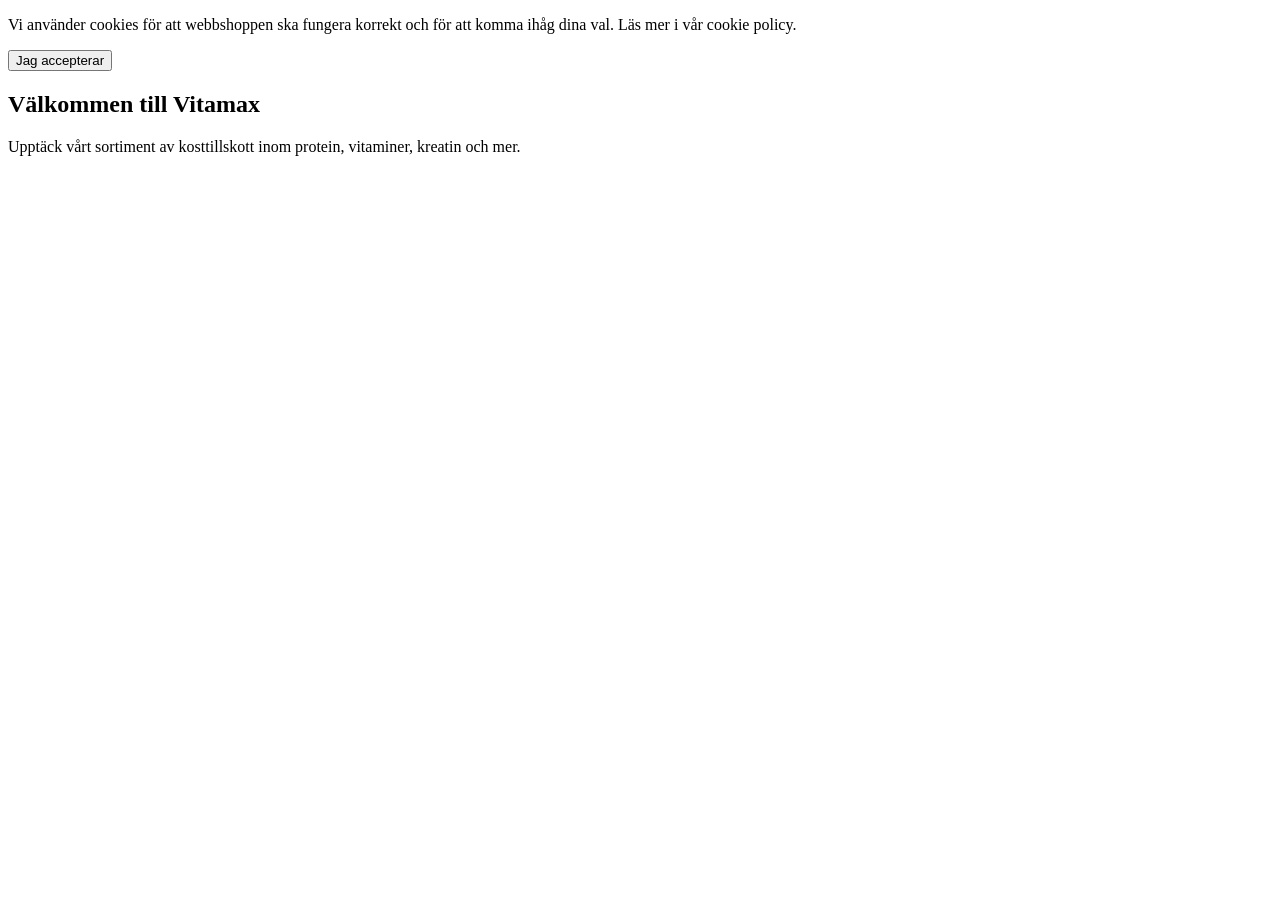
<file: src/main/resources/templates/index.html>
<!DOCTYPE html>
<html xmlns:th="http://www.thymeleaf.org">
<head>
    <title>Start</title>
    <link rel="stylesheet" th:href="@{/css/style.css}">
</head>
<body>

<div th:replace="fragments/header :: header"></div>

<div id="cookie-banner" class="cookie-banner hidden">
    <div class="cookie-banner-content">
        <p>
            Vi använder cookies för att webbshoppen ska fungera korrekt och för att komma ihåg dina val.
            Läs mer i vår
            <a th:href="@{/cookie-policy}">cookie policy</a>.
        </p>
        <button id="accept-cookies" class="btn">Jag accepterar</button>
    </div>
</div>

<main>
    <h2>Välkommen till Vitamax</h2>
    <p>Upptäck vårt sortiment av kosttillskott inom protein, vitaminer, kreatin och mer.</p>
</main>

<div th:replace="fragments/footer :: footer"></div>

<script th:src="@{/js/cookie-consent.js}"></script>

</body>
</html>
</file>
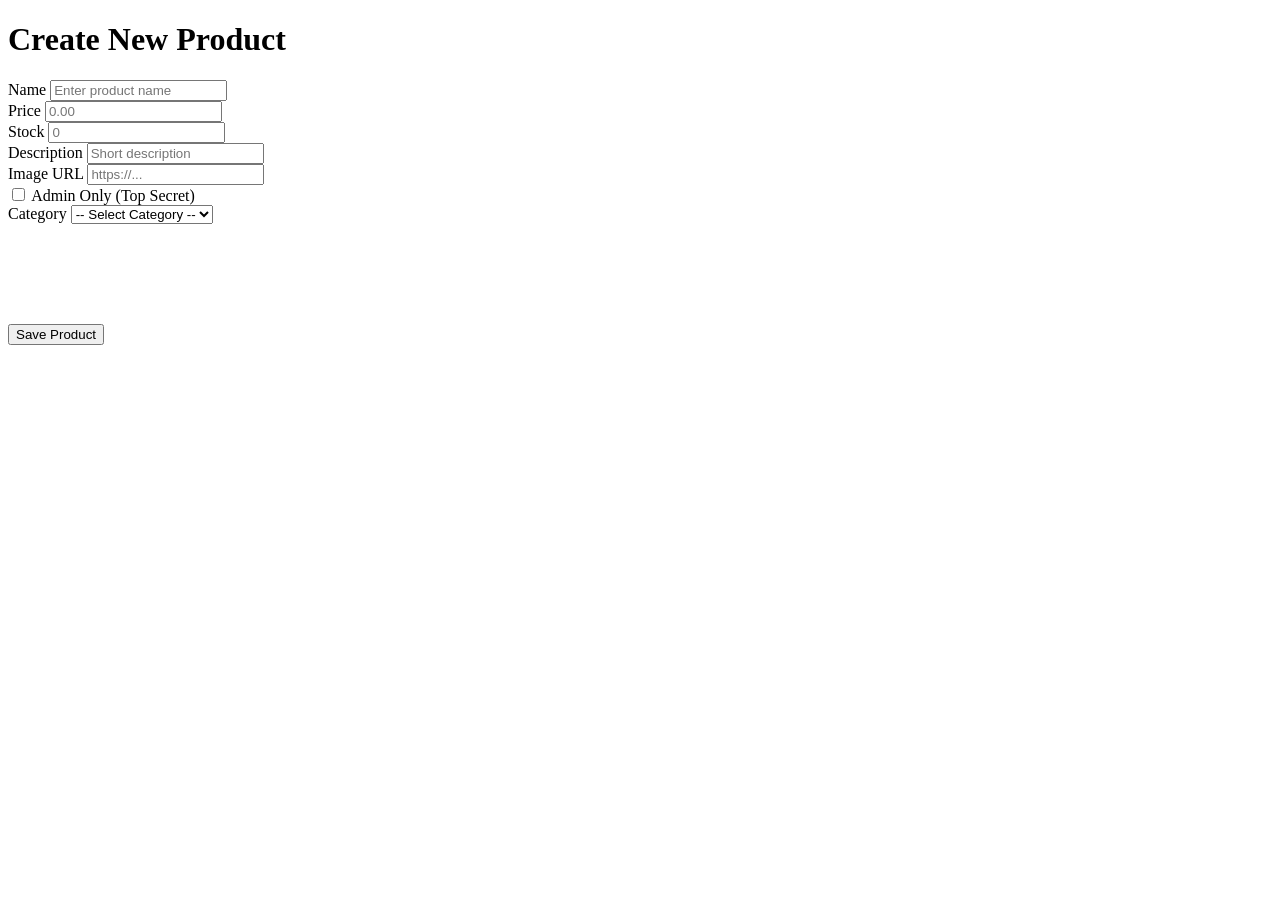
<file: src/main/resources/templates/admin.html>
<!DOCTYPE html>
<html xmlns:th="http://www.thymeleaf.org">
<head>
    <meta charset="UTF-8">
    <title>Create Product</title>
    <link rel="stylesheet" th:href="@{/css/style.css}">
</head>

<body class="product-form-page">

<div th:replace="fragments/header :: header"></div>

<div class="container">

    <h1>Create New Product</h1>

    <form th:action="@{/products}" th:object="${product}" method="post">

        <!-- CSRF -->
        <input type="hidden"
               th:name="${_csrf.parameterName}"
               th:value="${_csrf.token}"/>

        <div class="form-group">
            <label>Name</label>
            <input type="text" th:field="*{name}" placeholder="Enter product name"/>
        </div>

        <div class="form-group">
            <label>Price</label>
            <input type="number" step="0.01" th:field="*{price}" placeholder="0.00"/>
        </div>

        <div class="form-group">
            <label>Stock</label>
            <input type="number" th:field="*{stock}" placeholder="0"/>
        </div>

        <div class="form-group">
            <label>Description</label>
            <input type="text" th:field="*{description}" placeholder="Short description"/>
        </div>

        <div class="form-group">
            <label>Image URL</label>
            <input type="text" th:field="*{imageUrl}" placeholder="https://..."/>
        </div>

        <div class="form-group checkbox-group">
            <input type="checkbox" th:field="*{adminOnly}"/>
            <label>Admin Only (Top Secret)</label>
        </div>

        <div class="form-group">
            <label>Category</label>
            <select th:field="*{category.id}">
                <option value="">-- Select Category --</option>
                <option th:each="cat : ${categories}"
                        th:value="${cat.id}"
                        th:text="${cat.name}">
                </option>
            </select>
        </div>

        <div style="margin-top: 100px;">
            <button type="submit">Save Product</button>
        </div>

    </form>

</div>

<div th:replace="fragments/footer :: footer"></div>

</body>
</html>
</file>
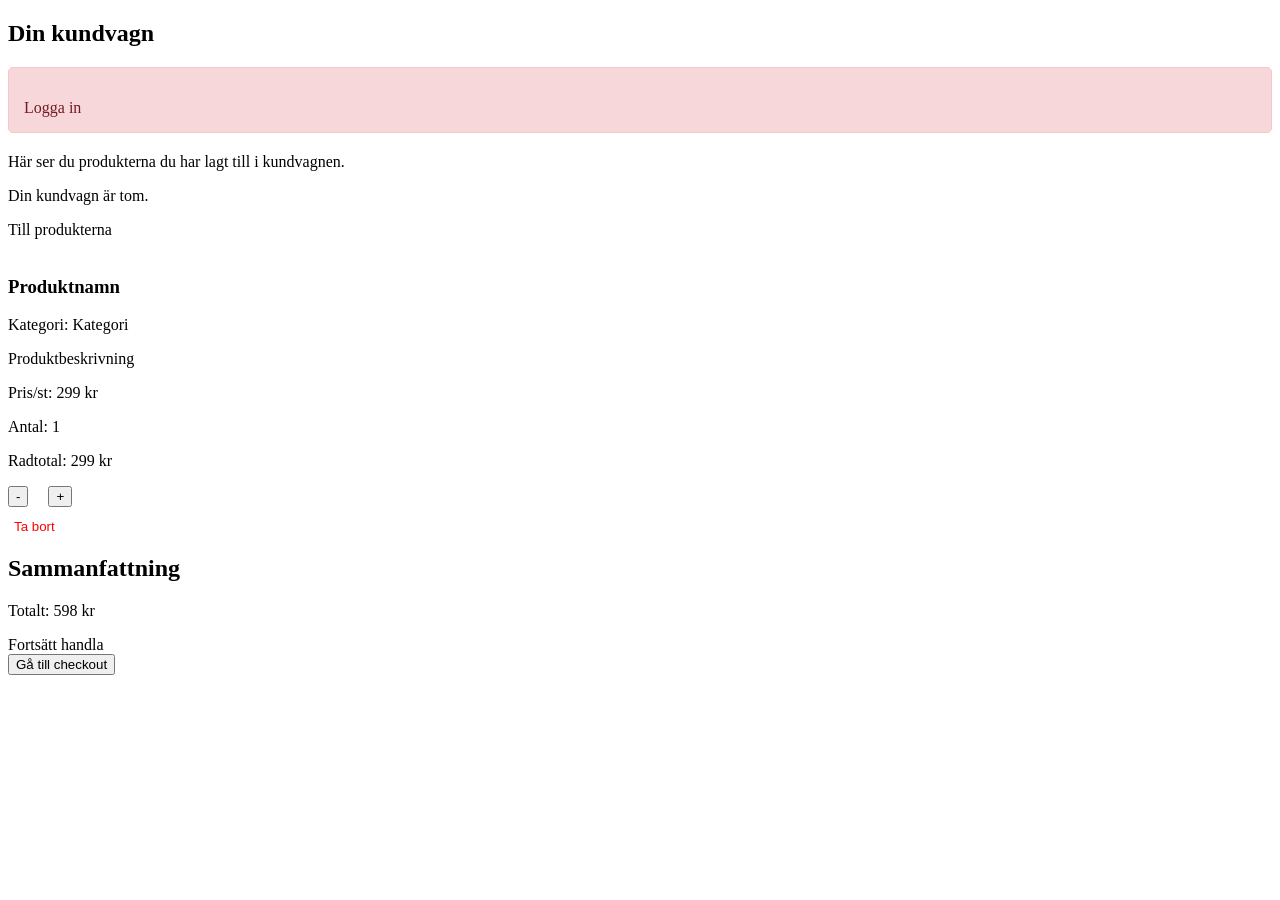
<file: src/main/resources/templates/cart.html>
<!DOCTYPE html>
<html xmlns:th="http://www.thymeleaf.org">
<head>
    <title>Kundvagn</title>
    <link rel="stylesheet" th:href="@{/css/style.css}">
</head>
<body>

<div th:replace="fragments/header :: header"></div>

<main class="cart-container">
    <section class="page-intro">
        <h1>Din kundvagn</h1>


        <div th:if="${loginRequired}"
             style="color: #721c24; background-color: #f8d7da; border: 1px solid #f5c6cb; padding: 15px; border-radius: 5px; margin-bottom: 20px;">
            <p th:text="${loginRequired}"></p>
            <a th:href="@{/login}" class="btn">Logga in</a>
        </div>


        <p>Här ser du produkterna du har lagt till i kundvagnen.</p>
    </section>

    <!-- Om kundvagnen är tom -->
    <section th:if="${#lists.isEmpty(cart.items)}" class="empty-cart">
        <p>Din kundvagn är tom.</p>
        <a th:href="@{/products}" class="btn">Till produkterna</a>
    </section>

    <!-- Om kundvagnen innehåller produkter -->
    <section th:if="${not #lists.isEmpty(cart.items)}" class="cart-content">

        <div class="cart-list">
            <div class="cart-item" th:each="item : ${cart.items}">
                <div class="cart-item-left">
                    <img th:if="${item.product.imageUrl != null and !#strings.isEmpty(item.product.imageUrl)}"
                         th:src="${item.product.imageUrl}"
                         th:alt="${item.product.name}"
                         class="cart-image">

                    <div class="cart-item-info">
                        <h3 th:text="${item.product.name}">Produktnamn</h3>
                        <p>
                            Kategori:
                            <span th:text="${item.product.category != null ? item.product.category.name : 'Ingen kategori'}">Kategori</span>
                        </p>
                        <p th:if="${item.product.description != null and !#strings.isEmpty(item.product.description)}"
                           th:text="${item.product.description}">
                            Produktbeskrivning
                        </p>
                    </div>
                </div>

                <div class="cart-item-right">
                    <p>Pris/st: <span th:text="${item.product.price} + ' kr'">299 kr</span></p>
                    <p>Antal: <span th:text="${item.quantity}">1</span></p>
                    <p class="line-total">
                        Radtotal: <span th:text="${item.totalPrice} + ' kr'">299 kr</span>
                    </p>
                </div>


                <div style="display: flex; gap: 10px; margin: 10px 0;">
                    <form th:action="@{/cart/update}" method="post">
                        <input type="hidden" name="id" th:value="${item.product.id}">
                        <input type="hidden" name="amount" value="-1">
                        <button type="submit">-</button>
                    </form>
                    <strong th:text="${item.quantity}"></strong>
                    <form th:action="@{/cart/update}" method="post">
                        <input type="hidden" name="id" th:value="${item.product.id}">
                        <input type="hidden" name="amount" value="1">
                        <button type="submit">+</button>
                    </form>
                </div>

                <form th:action="@{/cart/remove}" method="post">
                    <input type="hidden" name="id" th:value="${item.product.id}">
                    <button type="submit" style="color: red; background: none; border: none; cursor: pointer;">Ta bort
                    </button>
                </form>


            </div>
        </div>

        <div class="cart-summary">
            <h2>Sammanfattning</h2>
            <p class="cart-total">
                Totalt: <span th:text="${cart.totalCartPrice} + ' kr'">598 kr</span>
            </p>

            <div class="cart-actions">
                <a th:href="@{/products}" class="btn">Fortsätt handla</a>

                <form th:action="@{/checkout}" method="post">
                    <button type="submit" class="btn">Gå till checkout</button>
                </form>
            </div>
        </div>

    </section>
</main>

<div th:replace="fragments/footer :: footer"></div>

</body>
</html>
</file>
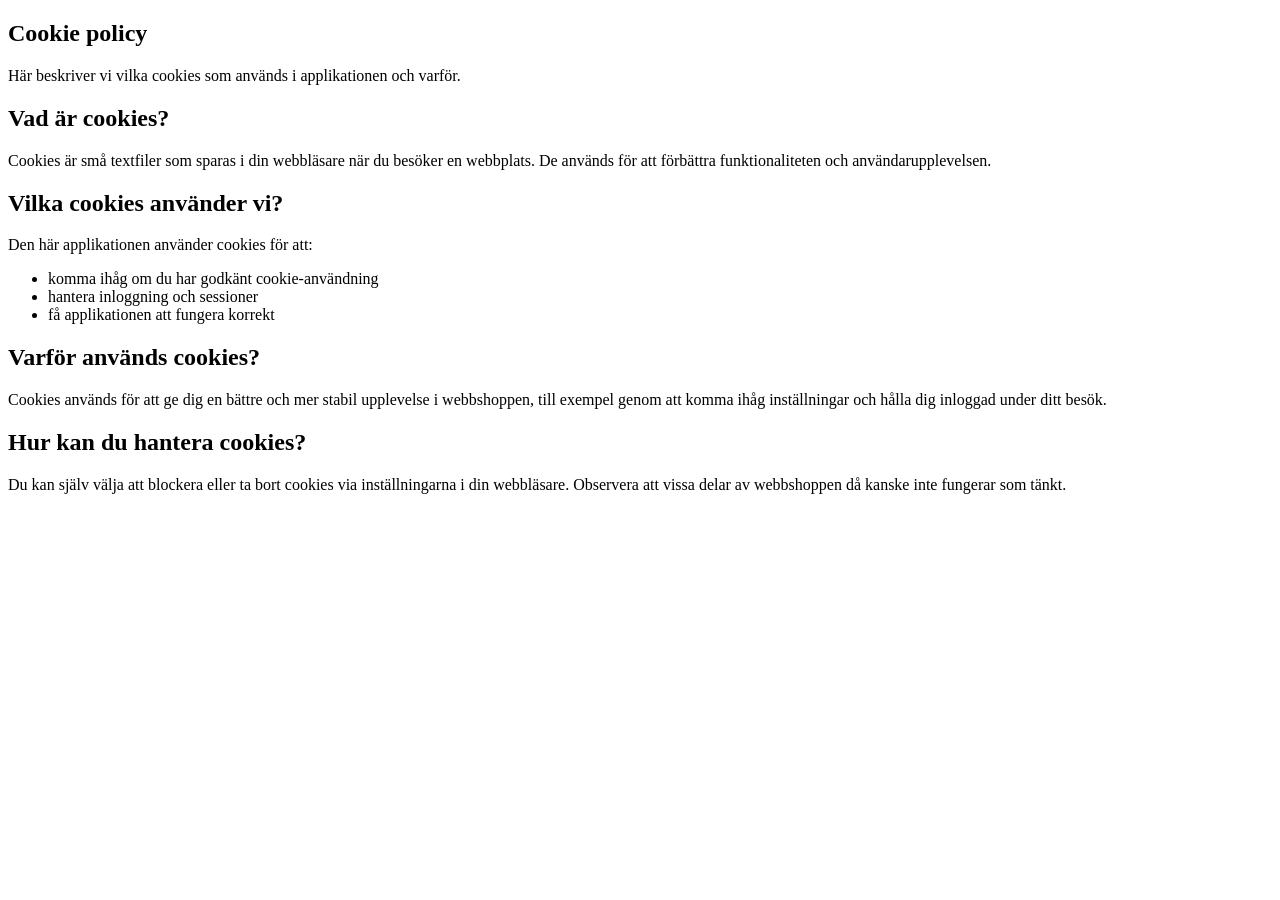
<file: src/main/resources/templates/cookie-policy.html>
<!DOCTYPE html>
<html xmlns:th="http://www.thymeleaf.org">
<head>
    <title>Cookie policy</title>
    <link rel="stylesheet" th:href="@{/css/style.css}">
</head>
<body>

<div th:replace="fragments/header :: header"></div>

<main class="policy-container">

    <section class="page-intro">
        <h1>Cookie policy</h1>
        <p>Här beskriver vi vilka cookies som används i applikationen och varför.</p>
    </section>

    <section class="policy-card">

        <h2>Vad är cookies?</h2>
        <p>
            Cookies är små textfiler som sparas i din webbläsare när du besöker en webbplats.
            De används för att förbättra funktionaliteten och användarupplevelsen.
        </p>

        <h2>Vilka cookies använder vi?</h2>
        <p>
            Den här applikationen använder cookies för att:
        </p>
        <ul>
            <li>komma ihåg om du har godkänt cookie-användning</li>
            <li>hantera inloggning och sessioner</li>
            <li>få applikationen att fungera korrekt</li>
        </ul>

        <h2>Varför används cookies?</h2>
        <p>
            Cookies används för att ge dig en bättre och mer stabil upplevelse i webbshoppen,
            till exempel genom att komma ihåg inställningar och hålla dig inloggad under ditt besök.
        </p>

        <h2>Hur kan du hantera cookies?</h2>
        <p>
            Du kan själv välja att blockera eller ta bort cookies via inställningarna i din webbläsare.
            Observera att vissa delar av webbshoppen då kanske inte fungerar som tänkt.
        </p>

    </section>

</main>

<div th:replace="fragments/footer :: footer"></div>

</body>
</html>
</file>
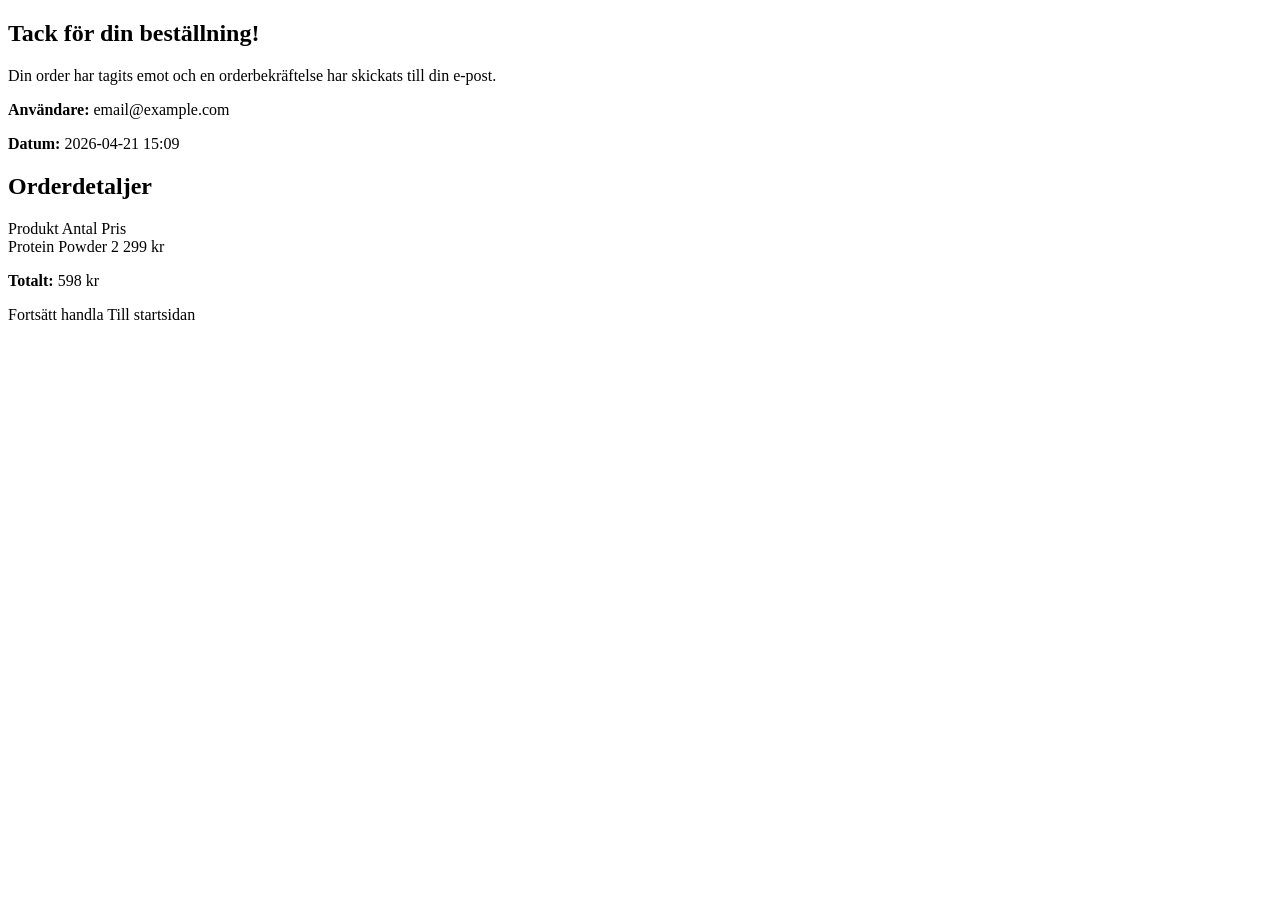
<file: src/main/resources/templates/order-confirmation.html>
<!DOCTYPE html>
<html xmlns:th="http://www.thymeleaf.org">
<head>
    <title>Orderbekräftelse</title>
    <link rel="stylesheet" th:href="@{/css/style.css}">
</head>
<body>

<div th:replace="fragments/header :: header"></div>

<main class="confirmation-container">
    <section class="page-intro">
        <h1>Tack för din beställning!</h1>
        <p>Din order har tagits emot och en orderbekräftelse har skickats till din e-post.</p>
    </section>

    <section class="confirmation-card">

        <div class="confirmation-meta">
            <p>
                <strong>Användare:</strong>
                <span th:text="${order.userEmail}">email@example.com</span>
            </p>
            <p>
                <strong>Datum:</strong>
                <span th:text="${#temporals.format(order.orderDate, 'yyyy-MM-dd HH:mm')}">2026-04-21 15:09</span>
            </p>
        </div>

        <div class="confirmation-items">
            <h2>Orderdetaljer</h2>

            <div class="confirmation-item header-row">
                <span>Produkt</span>
                <span>Antal</span>
                <span>Pris</span>
            </div>

            <div class="confirmation-item" th:each="item : ${order.items}">
                <span th:text="${item.product.name}">Protein Powder</span>
                <span th:text="${item.quantity}">2</span>
                <span th:text="${item.priceAtPurchase} + ' kr'">299 kr</span>
            </div>
        </div>

        <div class="confirmation-total">
            <p>
                <strong>Totalt:</strong>
                <span th:text="${order.totalAmount} + ' kr'">598 kr</span>
            </p>
        </div>

        <div class="confirmation-actions">
            <a th:href="@{/products}" class="btn">Fortsätt handla</a>
            <a th:href="@{/}" class="btn">Till startsidan</a>
        </div>

    </section>
</main>

<div th:replace="fragments/footer :: footer"></div>

</body>
</html>
</file>
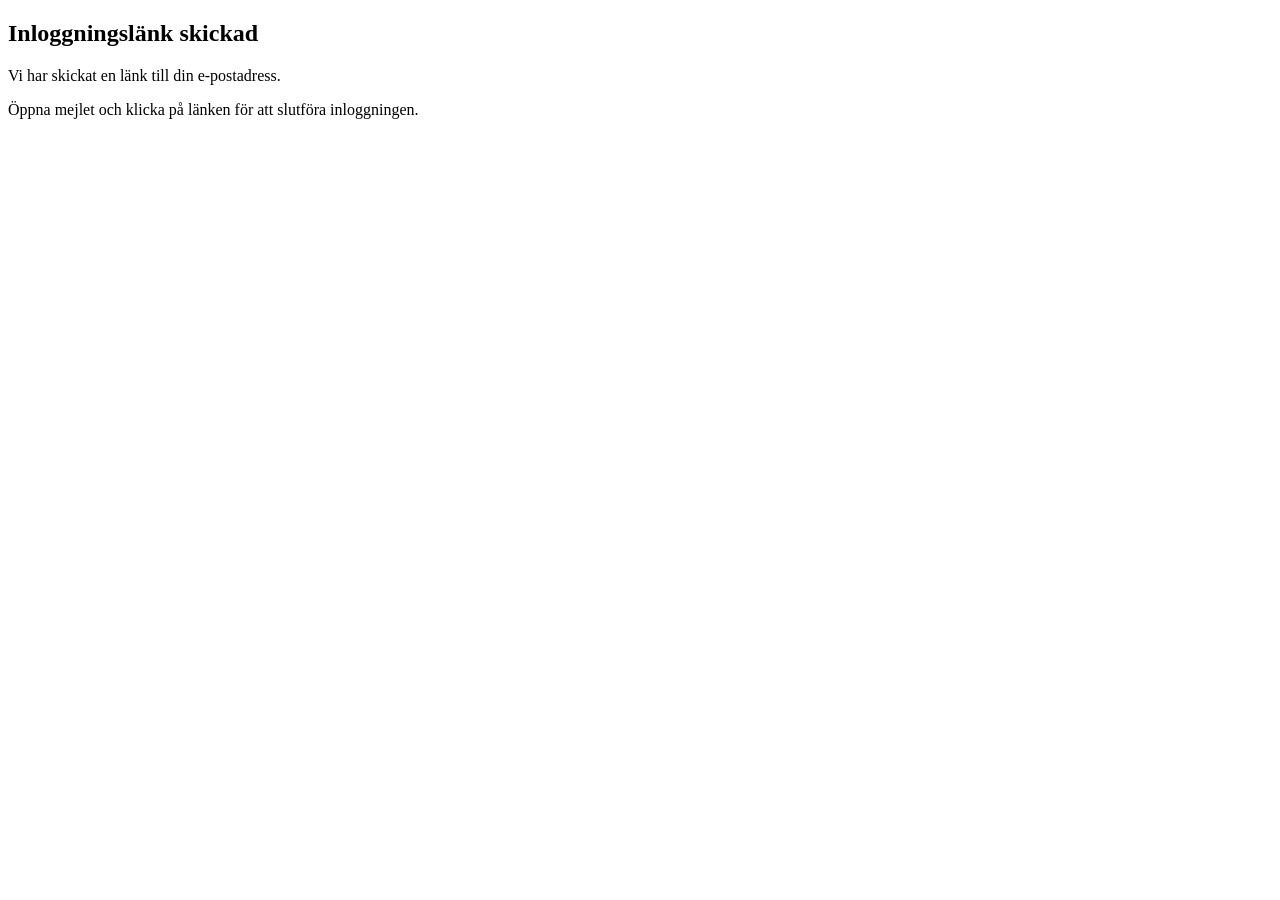
<file: src/main/resources/templates/ott-sent.html>
<!DOCTYPE html>
<html xmlns:th="http://www.thymeleaf.org" lang="sv">
<head>
    <meta charset="UTF-8">
    <title>Token skickad</title>
    <link rel="stylesheet" th:href="@{/css/style.css}">
</head>
<body>

<div th:replace="~{fragments/header :: header}"></div>

<main>
    <h2>Inloggningslänk skickad</h2>
    <p>Vi har skickat en länk till din e-postadress.</p>
    <p>Öppna mejlet och klicka på länken för att slutföra inloggningen.</p>
</main>

<div th:replace="~{fragments/footer :: footer}"></div>

</body>
</html>
</file>
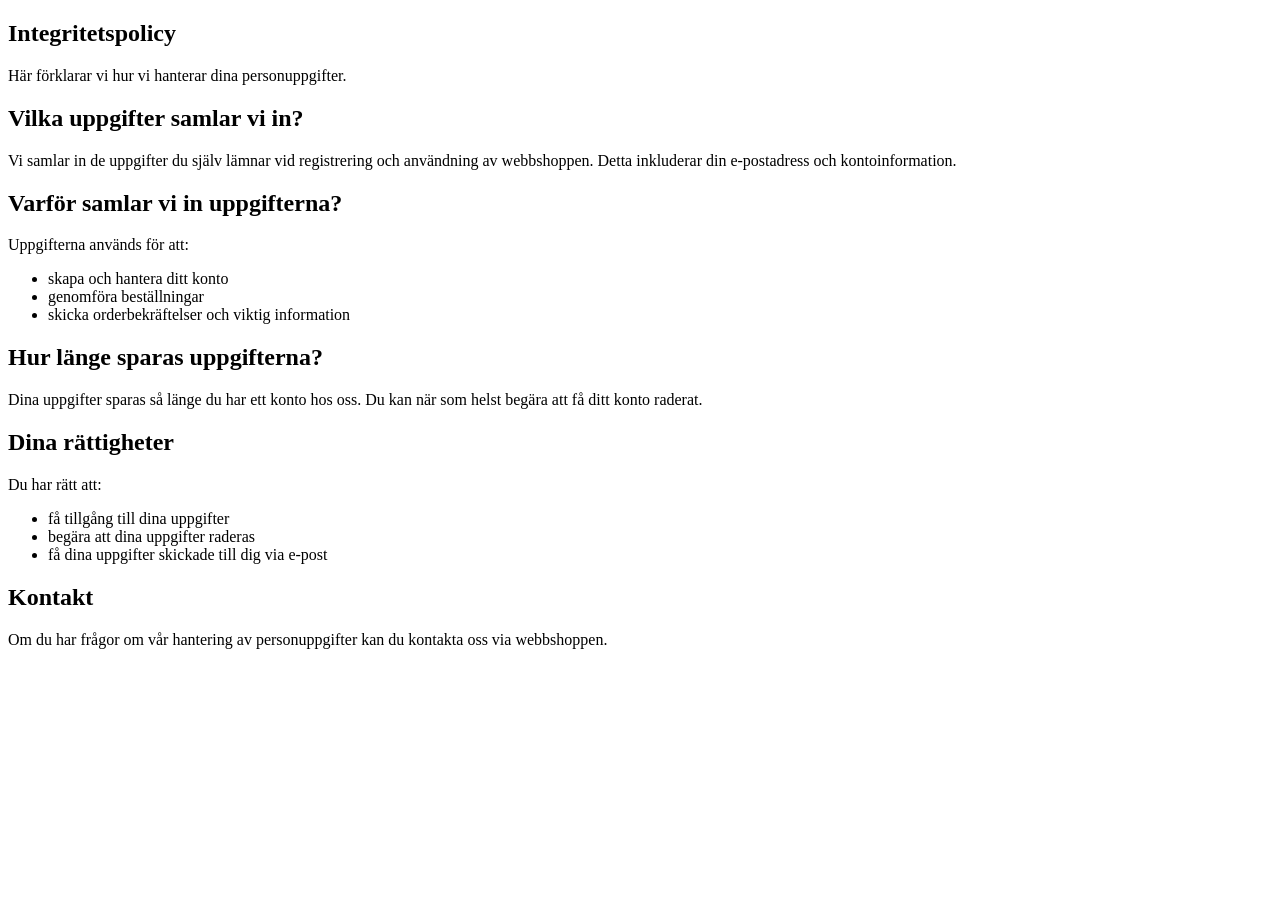
<file: src/main/resources/templates/privacy-policy.html>
<!DOCTYPE html>
<html xmlns:th="http://www.thymeleaf.org">
<head>
    <title>Integritetspolicy</title>
    <link rel="stylesheet" th:href="@{/css/style.css}">
</head>
<body>

<div th:replace="fragments/header :: header"></div>

<main class="policy-container">

    <section class="page-intro">
        <h1>Integritetspolicy</h1>
        <p>Här förklarar vi hur vi hanterar dina personuppgifter.</p>
    </section>

    <section class="policy-card">

        <h2>Vilka uppgifter samlar vi in?</h2>
        <p>
            Vi samlar in de uppgifter du själv lämnar vid registrering och användning av webbshoppen.
            Detta inkluderar din e-postadress och kontoinformation.
        </p>

        <h2>Varför samlar vi in uppgifterna?</h2>
        <p>
            Uppgifterna används för att:
        </p>
        <ul>
            <li>skapa och hantera ditt konto</li>
            <li>genomföra beställningar</li>
            <li>skicka orderbekräftelser och viktig information</li>
        </ul>

        <h2>Hur länge sparas uppgifterna?</h2>
        <p>
            Dina uppgifter sparas så länge du har ett konto hos oss.
            Du kan när som helst begära att få ditt konto raderat.
        </p>

        <h2>Dina rättigheter</h2>
        <p>
            Du har rätt att:
        </p>
        <ul>
            <li>få tillgång till dina uppgifter</li>
            <li>begära att dina uppgifter raderas</li>
            <li>få dina uppgifter skickade till dig via e-post</li>
        </ul>

        <h2>Kontakt</h2>
        <p>
            Om du har frågor om vår hantering av personuppgifter kan du kontakta oss via webbshoppen.
        </p>

    </section>

</main>

<div th:replace="fragments/footer :: footer"></div>

</body>
</html>
</file>
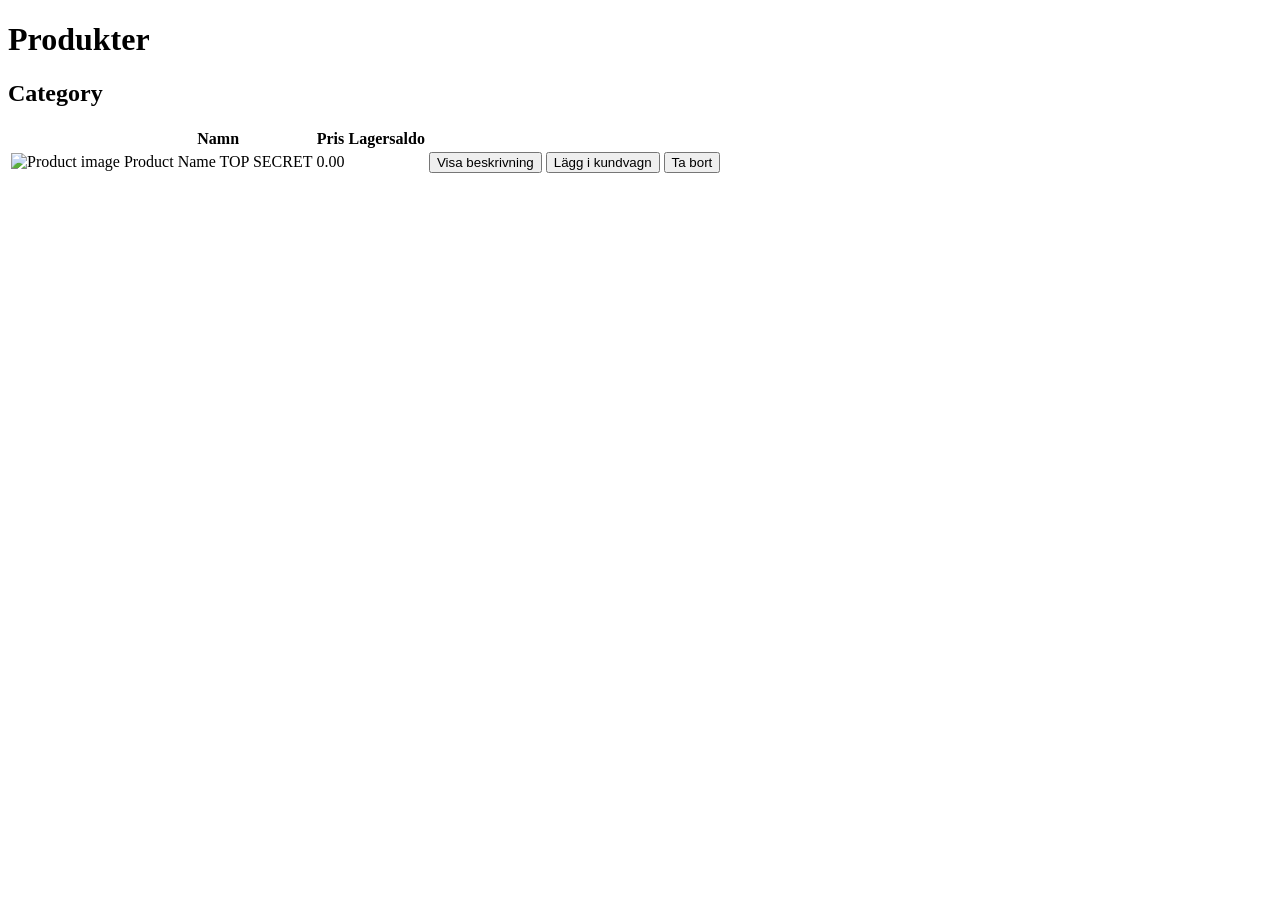
<file: src/main/resources/templates/products.html>
<!DOCTYPE html>
<html xmlns:th="http://www.thymeleaf.org"
      xmlns:sec="http://www.thymeleaf.org/extras/spring-security">
<head>
    <meta charset="UTF-8"/>
    <title>Products</title>
    <link rel="stylesheet" th:href="@{/css/style.css}">
</head>

<body class="products-page">

<div th:replace="fragments/header :: header"></div>

<h1>Produkter</h1>

<!-- Loop categories -->
<div th:each="entry : ${products}">

    <!-- Category name -->
    <h2 th:text="${entry.key.name}">Category</h2>

    <table>
        <thead>
        <tr>
            <th></th>
            <th>Namn</th>
            <th>Pris</th>
            <th>Lagersaldo</th>
            <th></th>

            <!-- Admin only -->
            <th sec:authorize="hasRole('ROLE_ADMIN')"></th>
        </tr>
        </thead>

        <tbody>
        <!-- Loop products -->
        <tr th:each="product : ${entry.value}">

            <!-- Image -->
            <td>
                <img th:src="${product.imageUrl}"
                     alt="Product image"
                     width="80"
                     height="80"/>
            </td>

            <!-- Name + SECRET badge -->
            <td>
                <span th:text="${product.name}">Product Name</span>

                <!-- TOP SECRET label -->
                <span class="secret-badge"
                      sec:authorize="hasRole('ROLE_ADMIN')"
                      th:if="${product.adminOnly}">
            TOP SECRET
        </span>
            </td>

            <!-- Price -->
            <td th:text="${product.price.intValue()} + ' kr'">0.00</td>

            <!-- Stock -->
            <td th:text="${product.stock}"
                th:classappend="${product.stock < 5} ? 'low-stock' : ''">
            </td>

            <!-- Description -->
            <td>
                <button type="button" onclick="toggleDescription(this)">
                    Visa beskrivning
                </button>

                <div class="description"
                     th:text="${product.description ?: 'No description available'}">
                </div>
            </td>


            <td>
                <form th:action="@{/cart/add/{id}(id=${product.id})}" method="get" style="display:inline;">
                    <button type="submit" class="product-btn" onclick="localStorage.setItem('showToast', 'true')"> Lägg
                        i kundvagn
                    </button>
                </form>
            </td>


            <!-- Admin actions -->
            <td sec:authorize="hasRole('ROLE_ADMIN')">
                <!--<a th:href="@{'/admin/products/edit/' + ${product.id}}">Edit</a>-->

                <form th:action="@{'/products/' + ${product.id}}" method="post">
                    <input type="hidden" name="_method" value="delete"/>
                    <button type="submit"
                            onclick="return confirm('Delete product?')">
                        Ta bort
                    </button>
                </form>
            </td>

        </tr>
        </tbody>
    </table>

</div>

<!-- JS for toggle -->
<script>
    function toggleDescription(button) {
        const desc = button.nextElementSibling;

        if (desc.style.display === "none" || desc.style.display === "") {
            desc.style.display = "block";
            button.innerText = "Dölj beskrivning";
        } else {
            desc.style.display = "none";
            button.innerText = "Visa beskrivning";
        }
    }
</script>

<div th:replace="fragments/footer :: footer"></div>


<script>
    if (localStorage.getItem('showToast')) {
        const t = document.createElement("div");
        t.innerText = "Tillagd i kundvagn! 🛒";
        Object.assign(t.style, {
            position: "fixed",
            bottom: "20px",
            right: "20px",
            padding: "15px",
            background: "#333",
            color: "#fff",
            borderRadius: "5px",
            zIndex: "1000"
        });
        document.body.appendChild(t);

        localStorage.removeItem('showToast');
        setTimeout(() => t.remove(), 2000); // Försvinner efter 2 sekunder
    }
</script>

</body>
</html>
</file>
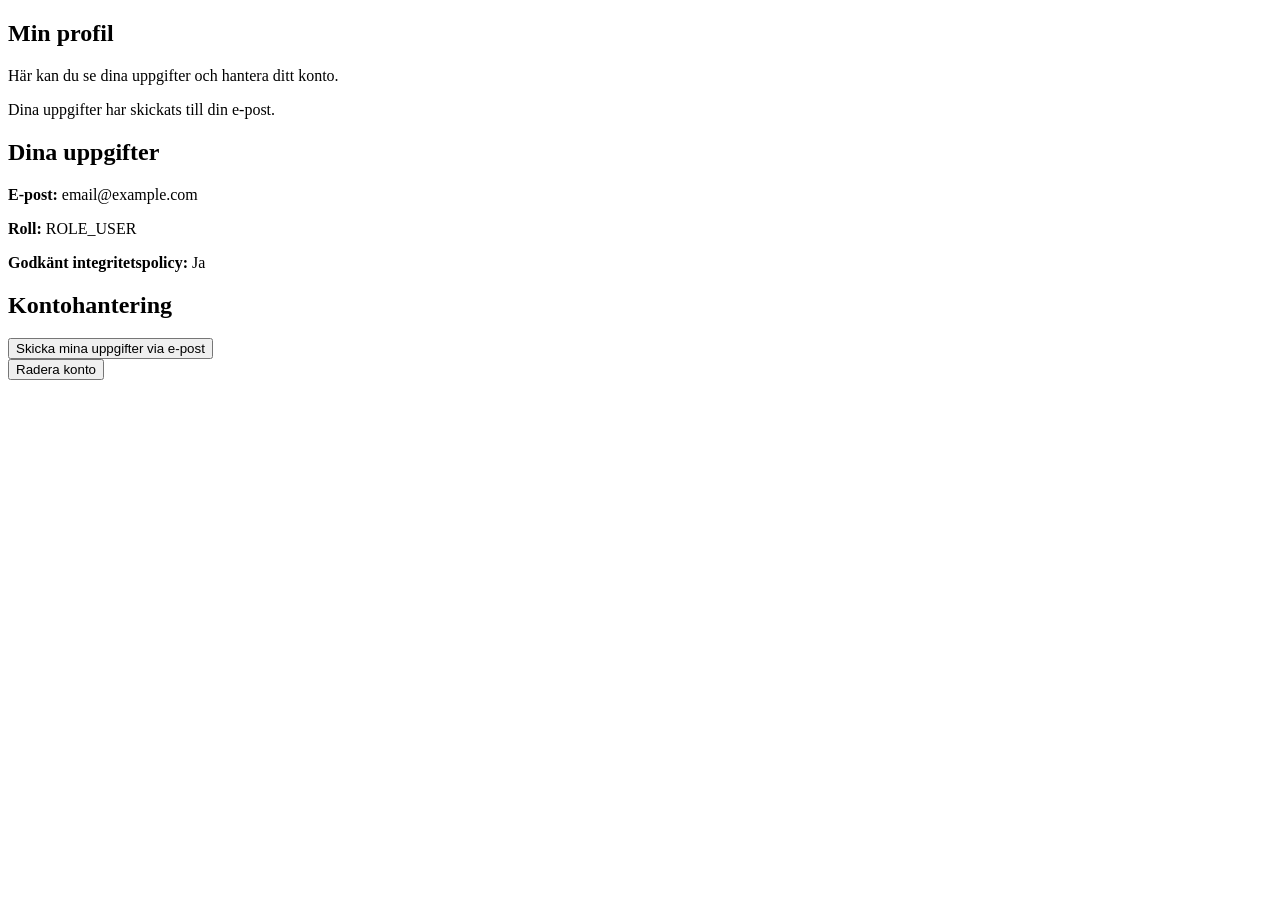
<file: src/main/resources/templates/profile.html>
<!DOCTYPE html>
<html xmlns:th="http://www.thymeleaf.org">
<head>
    <title>Min profil</title>
    <link rel="stylesheet" th:href="@{/css/style.css}">
</head>
<body>

<div th:replace="fragments/header :: header"></div>

<main class="profile-container">

    <section class="page-intro">
        <h1>Min profil</h1>
        <p>Här kan du se dina uppgifter och hantera ditt konto.</p>
    </section>

    <div th:if="${param.sent}" class="success-box">
        Dina uppgifter har skickats till din e-post.
    </div>

    <section class="profile-card">
        <h2>Dina uppgifter</h2>

        <div class="profile-info">
            <p>
                <strong>E-post:</strong>
                <span th:text="${user.email}">email@example.com</span>
            </p>

            <p>
                <strong>Roll:</strong>
                <span th:text="${user.role}">ROLE_USER</span>
            </p>

            <p>
                <strong>Godkänt integritetspolicy:</strong>
                <span th:text="${user.consent} ? 'Ja' : 'Nej'">Ja</span>
            </p>
        </div>
    </section>

    <section class="profile-card">
        <h2>Kontohantering</h2>

        <div class="profile-actions">
            <form th:action="@{/profile/email-data}" method="post">
                <button type="submit" class="btn">Skicka mina uppgifter via e-post</button>
            </form>

            <form th:action="@{/profile/delete}" method="post"
                  onsubmit="return confirm('Är du säker på att du vill radera ditt konto? Detta går inte att ångra.')">
                <button type="submit" class="btn danger-btn">Radera konto</button>
            </form>
        </div>
    </section>

</main>

<div th:replace="fragments/footer :: footer"></div>

</body>
</html>
</file>
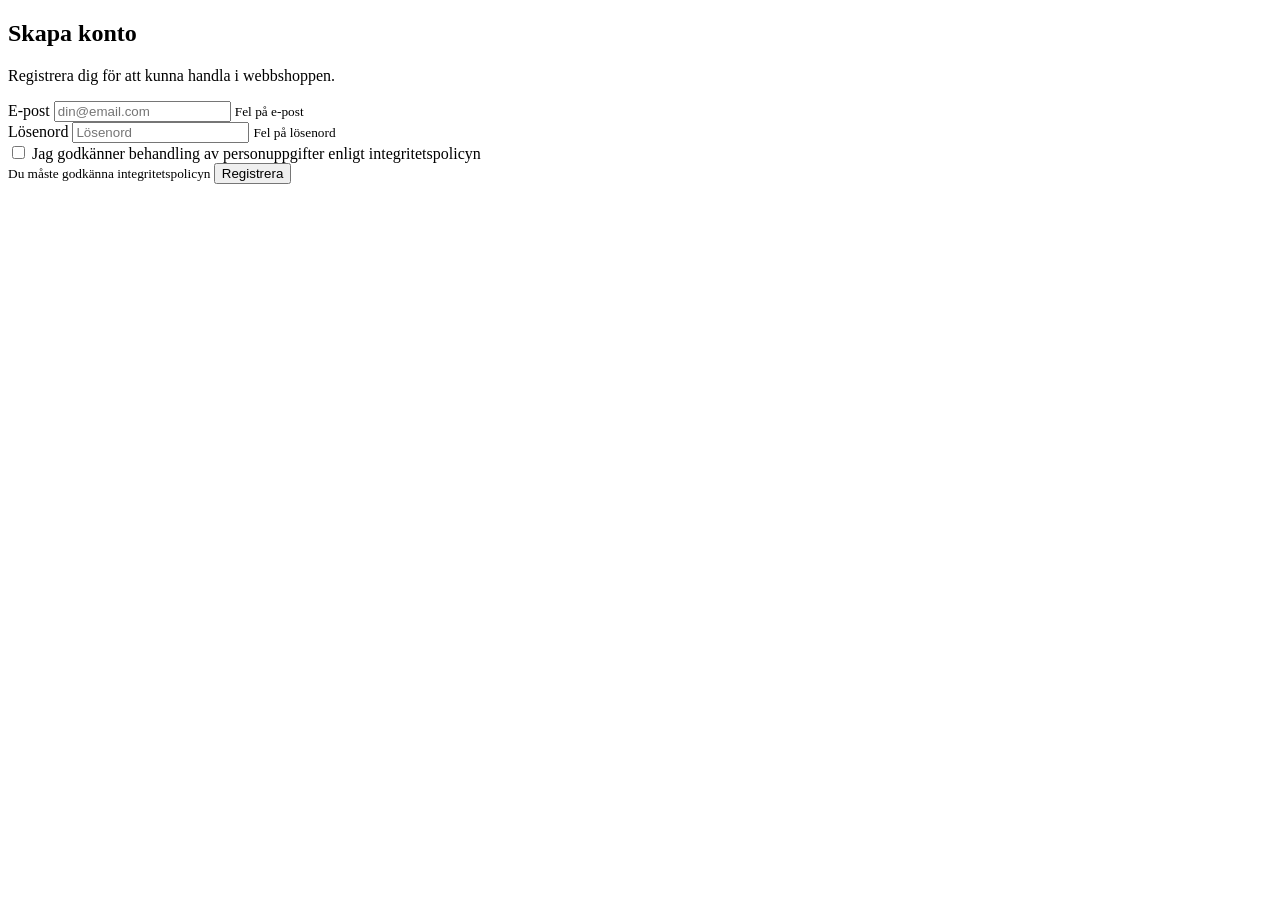
<file: src/main/resources/templates/register.html>
<!DOCTYPE html>
<html xmlns:th="http://www.thymeleaf.org">
<head>
    <title>Registrera konto</title>
    <link rel="stylesheet" th:href="@{/css/style.css}">
</head>
<body>

<div th:replace="fragments/header :: header"></div>

<main class="register-container">

    <section class="page-intro">
        <h1>Skapa konto</h1>
        <p>Registrera dig för att kunna handla i webbshoppen.</p>
    </section>

    <section class="register-card">
        <form th:action="@{/register}" th:object="${appUser}" method="post" class="register-form">

            <div class="form-group">
                <label for="email">E-post</label>
                <input id="email" type="email" th:field="*{email}" placeholder="din@email.com">
                <small class="error-text" th:if="${#fields.hasErrors('email')}" th:errors="*{email}">
                    Fel på e-post
                </small>
            </div>

            <div class="form-group">
                <label for="password">Lösenord</label>
                <input id="password" type="password" th:field="*{password}" placeholder="Lösenord">
                <small class="error-text" th:if="${#fields.hasErrors('password')}" th:errors="*{password}">
                    Fel på lösenord
                </small>
            </div>

            <div class="checkbox-group">
                <input id="consent" type="checkbox" th:field="*{consent}">
                <label for="consent">
                    Jag godkänner behandling av personuppgifter enligt
                    <a th:href="@{/privacy-policy}">integritetspolicyn</a>
                </label>
            </div>

            <small class="error-text" th:if="${#fields.hasErrors('consent')}" th:errors="*{consent}">
                Du måste godkänna integritetspolicyn
            </small>

            <button type="submit" class="btn">Registrera</button>
        </form>
    </section>

</main>

<div th:replace="fragments/footer :: footer"></div>

</body>
</html>
</file>
